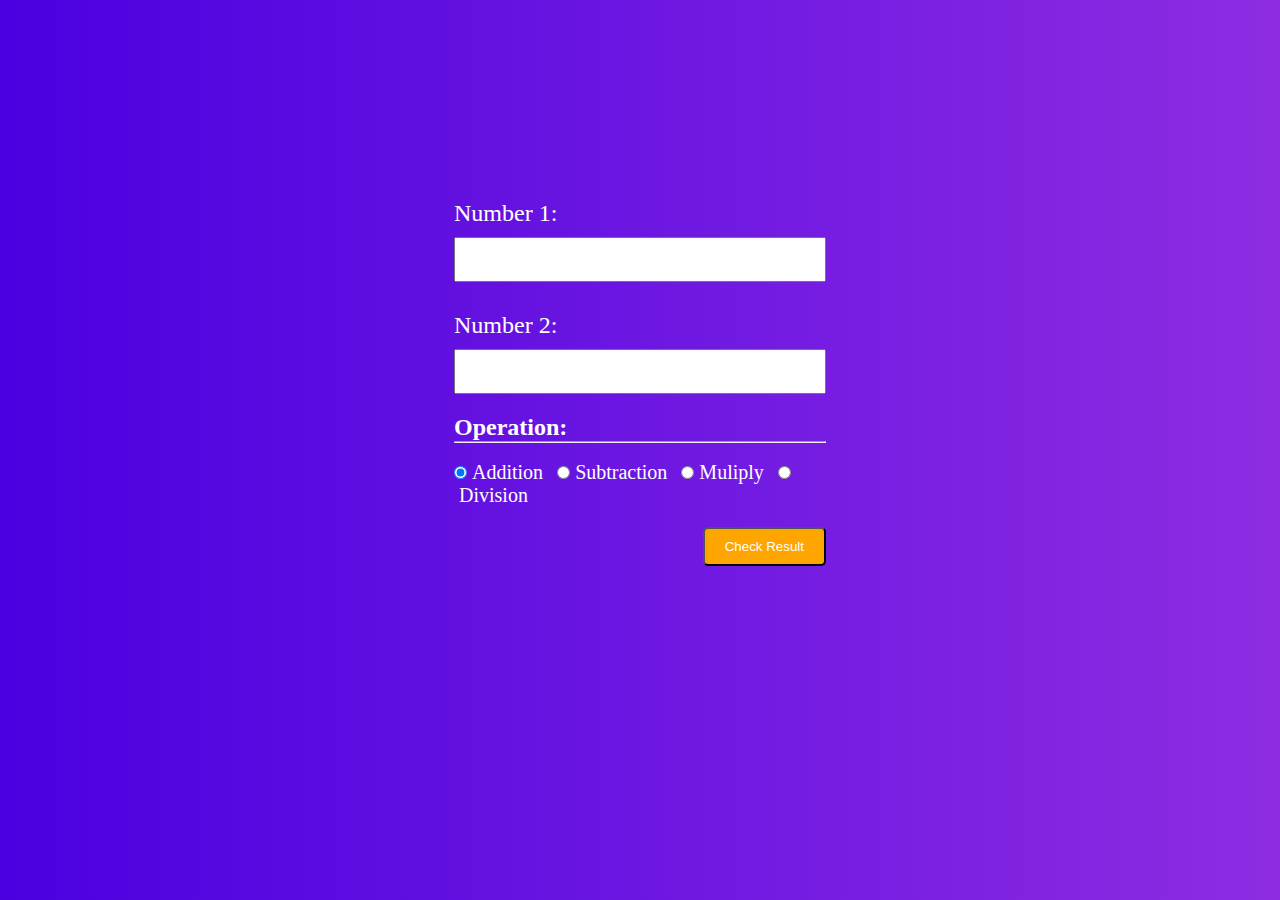
<file: index.html>
<!DOCTYPE html>
<html lang="en">
<head>
    <meta charset="UTF-8">
    <meta http-equiv="X-UA-Compatible" content="IE=edge">
    <meta name="viewport" content="width=device-width, initial-scale=1.0">
    <title>Calculatore</title>
    <link rel="stylesheet" href="asset/css/style.css">
</head>
<body>

    <div class="container">
        <div class="forms">
            <form action="">
                <div class="elment">
                    <label for="num1">Number 1: </label>
                    <input type="number" id="num1" class="input">
                </div>
                <div class="elment">
                    <label for="num1">Number 2: </label>
                    <input type="number" id="num2" class="input">
                </div>
                <div class="element check">
                    <h2>Operation: </h2>
                    <hr>
                    <br>
                    <label for=""><input type="radio" class="checkbox" checked name="opt" id="" value="+">&nbsp;Addition</label>
                    <label for=""><input type="radio" class="checkbox" name="opt" id="" value="-">&nbsp;Subtraction</label>
                    <label for=""><input type="radio" class="checkbox" name="opt" id="" value="*">&nbsp;Muliply</label>
                    <label for=""><input type="radio" class="checkbox" name="opt" id="" value="/">&nbsp;Division</label>
                </div>
                <div class="element btns">
                    <button type="button" class="btn" onclick="checkResult()">Check Result</button>
                </div>
                <div class="result">
                    <h1 id="result"></h1>
                </div>
            </form>
        </div>
    </div>

    <script src="asset/js/app.js"></script>
</body>
</html>
</file>
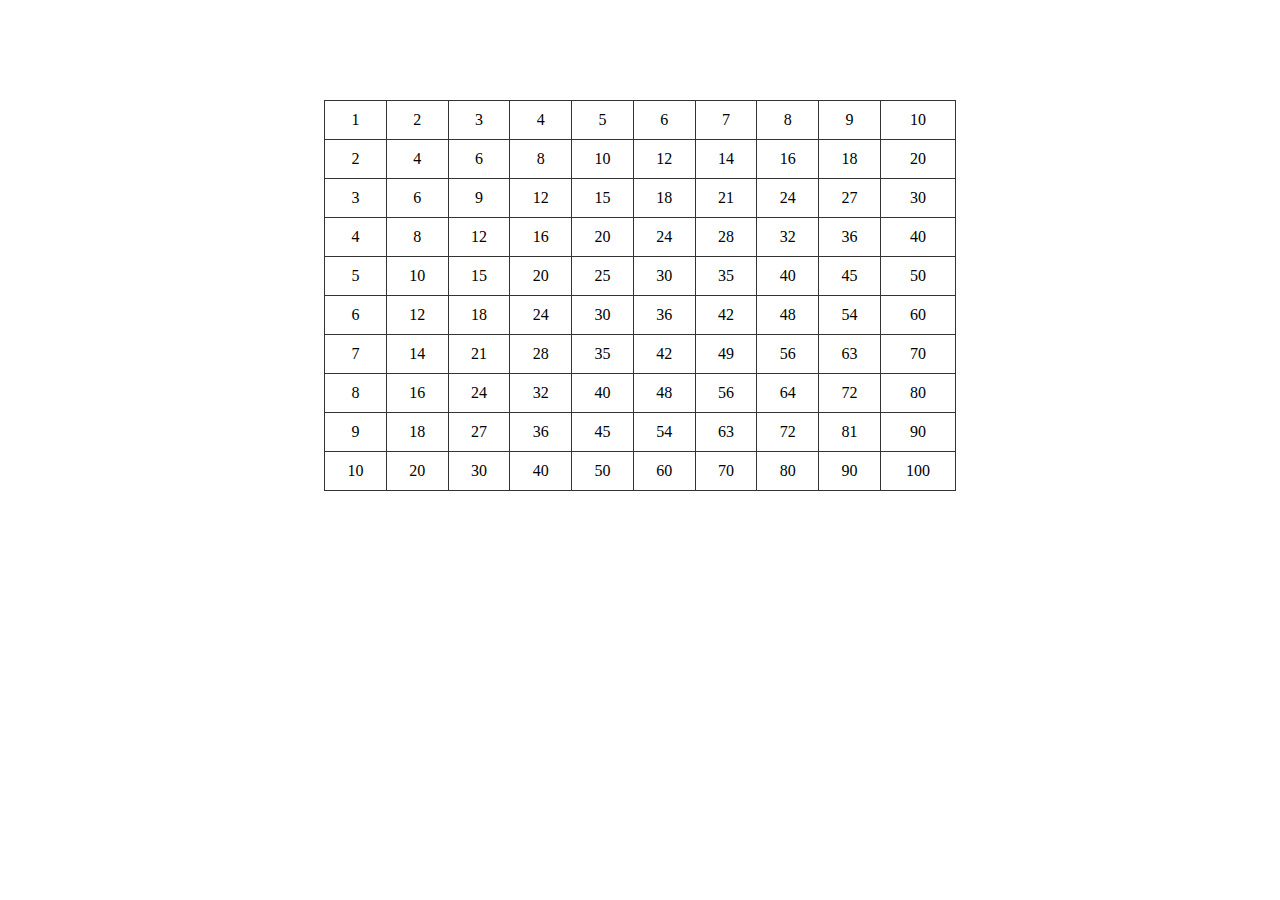
<file: muliplication_table.html>
<!DOCTYPE html>
<html lang="en">
<head>
    <meta charset="UTF-8">
    <meta http-equiv="X-UA-Compatible" content="IE=edge">
    <meta name="viewport" content="width=device-width, initial-scale=1.0">
    <title>Multiplicaton Table</title>
    <style>
        table , th , td{
            border: 1px solid #333;
            border-collapse: collapse;
            text-align: center;
        }

        table{
            width: 100%;
        }

        td{
            padding: 10px;
        }

        #data{
            width: 50%;
            margin: 100px auto;
        }
    </style>
</head>
<body>
    
    <div id="data">

    </div>

    <script src="asset/js/multiply.js"></script>
</body>
</html>
</file>
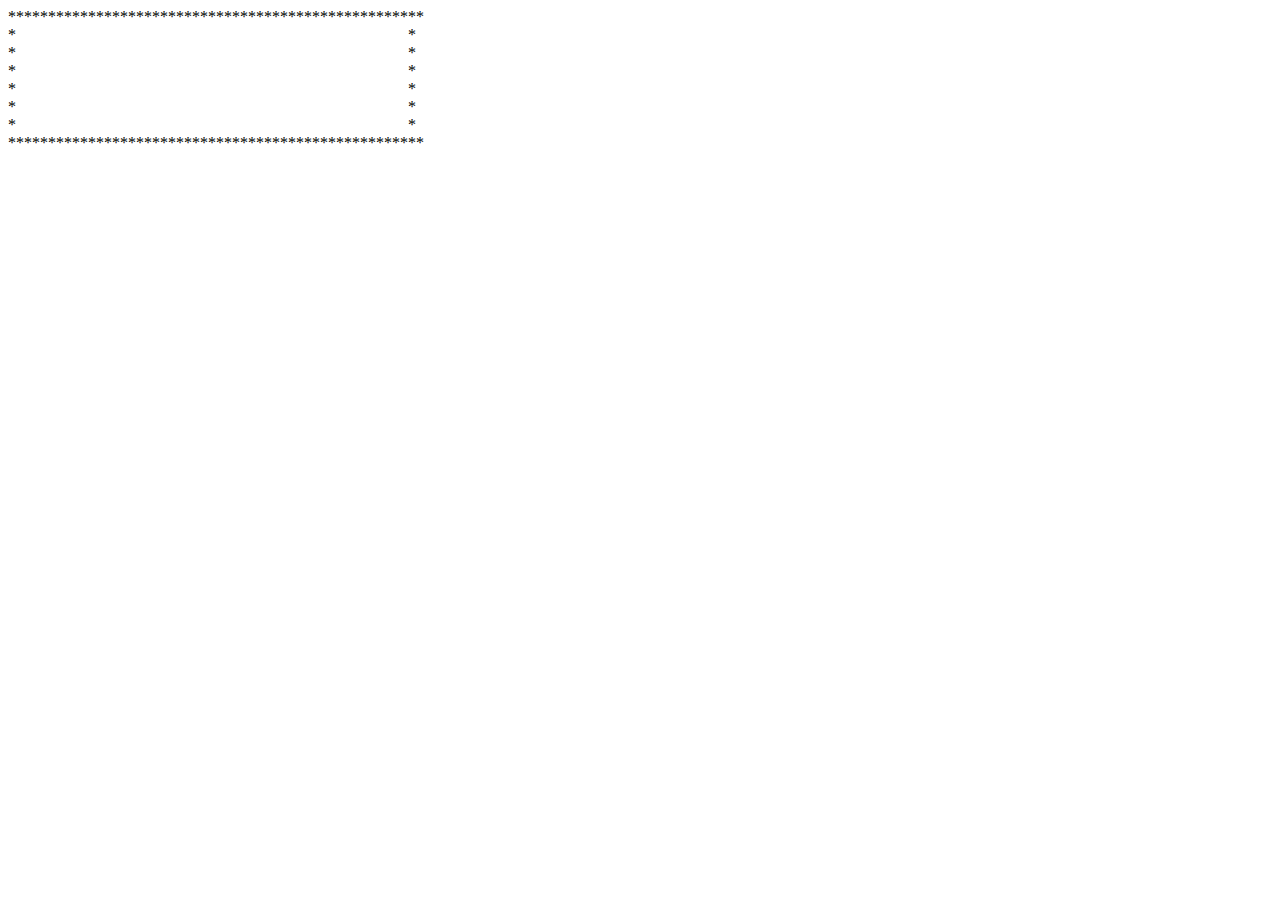
<file: rectengle.html>
<!DOCTYPE html>
<html lang="en">
<head>
    <meta charset="UTF-8">
    <meta http-equiv="X-UA-Compatible" content="IE=edge">
    <meta name="viewport" content="width=device-width, initial-scale=1.0">
    <title>Rectengle </title>
</head>
<body>

    <div id="rect">
        
    </div>
    
    <script src="asset/js/rectengle.js"></script>
</body>
</html>
</file>
<file: asset/css/style.css>
*{
    margin: 0;
    padding: 0;
    box-sizing: border-box;
    color: white;
}

body{
    background: #8E2DE2;
    /* fallback for old browsers */
    background: -webkit-linear-gradient(to right, #4A00E0, #8E2DE2);
    /* Chrome 10-25, Safari 5.1-6 */
    background: linear-gradient(to right, #4A00E0, #8E2DE2);
    /* W3C, IE 10+/ Edge, Firefox 16+, Chrome 26+, Opera 12+, Safari 7+ */
}

.container{
    width: 40%;
    margin: 100px auto;
    text-align: center;
    padding: 20px;
}

.forms{
    padding: 50px;
}

.elment{
    margin-top: 20px;
}

.elment label{
    display: block;
    color: white;
    font-size: 24px;
    text-align: left;
    padding: 10px 0px;
}

.elment .input{
    display: block;
    padding: 10px;
    width: 100%;
    color: orange;
    font-size: 18px;
}

.check{
    text-align: left;
    padding: 20px 0px;
}

.check label{
    font-size: 20px;
    margin-right: 10px;
}

.btn{
    background-color: orange;
    color: white;
    padding: 10px 20px;
    border-radius: 5px;
    text-align: right;
    cursor: pointer;
}

.btns{
    text-align: right;
}
</file>
